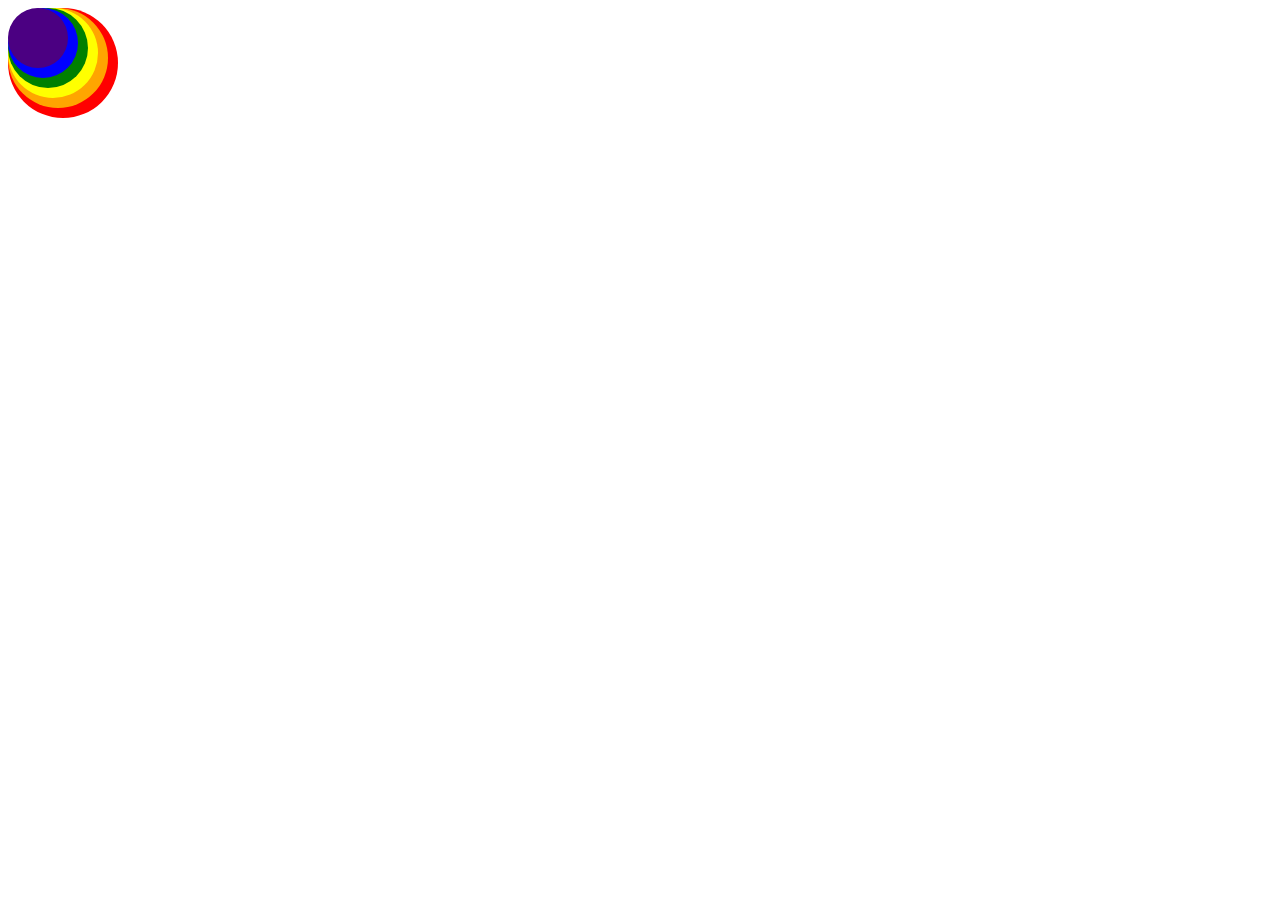
<file: homework-2/index.html>
<!DOCTYPE html>
<html lang="en">

<head>
	<meta charset="UTF-8">
	<meta http-equiv="X-UA-Compatible" content="IE=edge">
	<meta name="viewport" content="width=device-width, initial-scale=1.0">
	<link rel="stylesheet" href="css/style.css">
	<title>Document</title>
</head>

<body>
	<div class="rainbow">
		<div class="red"></div>
		<div class="orange"></div>
		<div class="yellow"></div>
		<div class="green"></div>
		<div class="blue"></div>
		<div class="indigo"></div>
		<div class="violet"></div>
	</div>
	<script src="../homework-2/js/script.js"></script>
</body>

</html>
</file>
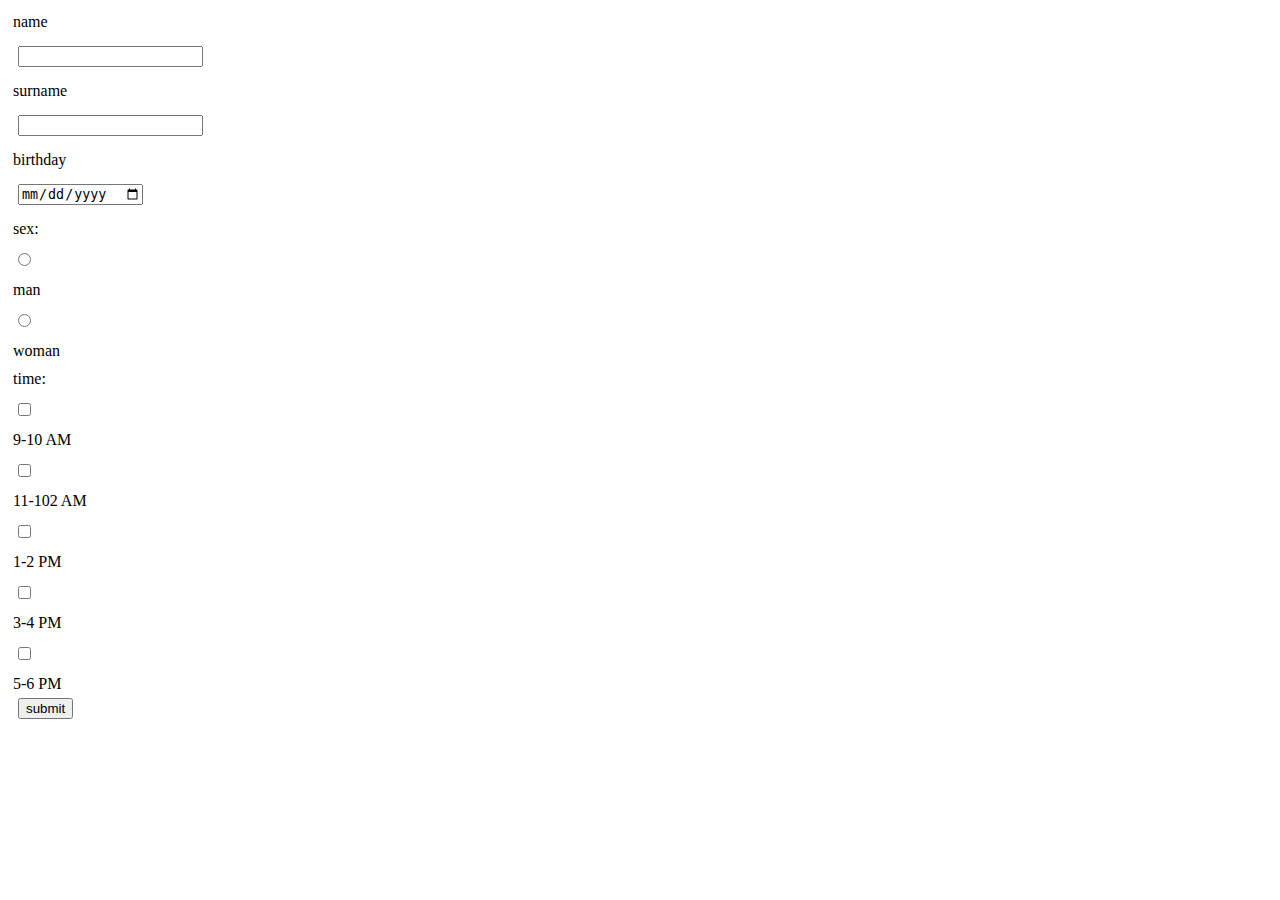
<file: homework-3/index.html>
<!DOCTYPE html>
<html lang="en">

<head>
	<meta charset="UTF-8">
	<meta http-equiv="X-UA-Compatible" content="IE=edge">
	<meta name="viewport" content="width=device-width, initial-scale=1.0">
	<link rel="stylesheet" href="css/style.css">
	<title>Document</title>
</head>

<body id="container">
	<script src="../homework-3/js/script.js"></script>
</body>

</html>
</file>
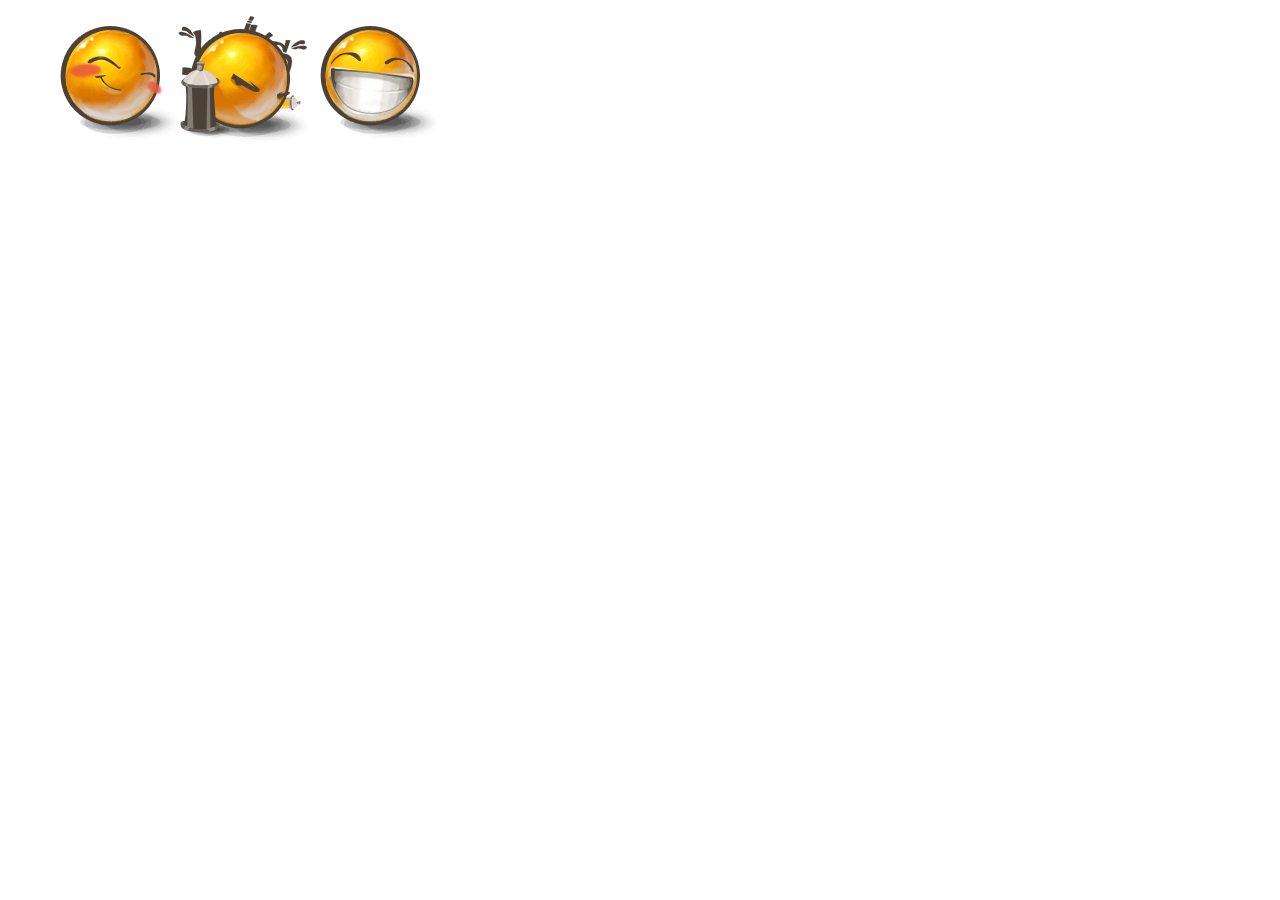
<file: homework-4/index.html>
<!DOCTYPE html>
<html lang="en">

<head>
	<meta charset="UTF-8">
	<meta http-equiv="X-UA-Compatible" content="IE=edge">
	<meta name="viewport" content="width=device-width, initial-scale=1.0">
	<link rel="stylesheet" href="css/style.css">
	<title>Document</title>
</head>

<body id="container">
	<script src="../homework-4/js/script.js"></script>
</body>

</html>
</file>
<file: homework-2/css/style.css>
.rainbow {}

.red {
	width: 110px;
	height: 110px;
	background-color: red;
	border-radius: 50%;
}

.orange {
	width: 100px;
	height: 100px;
	background-color: orange;
	border-radius: 50%;
}

.yellow {
	width: 90px;
	height: 90px;
	background-color: yellow;
	border-radius: 50%;
}

.green {
	width: 80px;
	height: 80px;
	background-color: green;
	border-radius: 50%;
}

.blue {
	width: 70px;
	height: 70px;
	background-color: blue;
	border-radius: 50%;
}

.indigo {
	width: 60px;
	height: 60px;
	background-color: indigo;
	border-radius: 50%;
}

.violet {
	width: 50px;
	height: 50px;
	background-color: violet;
	border-radius: 50%;
}
</file>
<file: homework-3/css/style.css>
input {
	margin: 10px;
	display: block;
}

button {
	margin-left: 10px;
}

label {
	padding: 5px;
	display: block;
}
</file>
<file: homework-4/css/style.css>
.list {
	display: flex;
	list-style-type: none;
}
</file>
